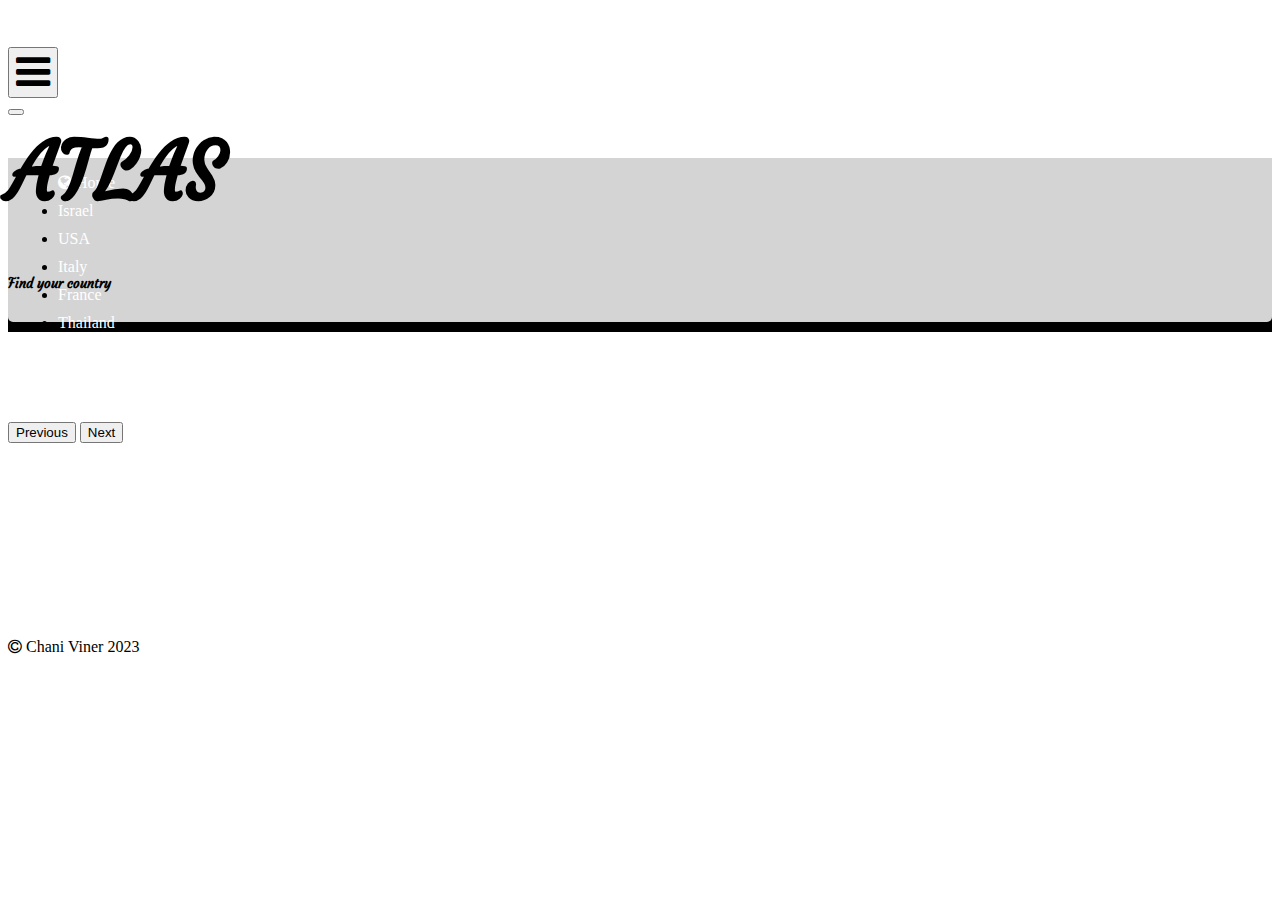
<file: index.html>
<!DOCTYPE html>
<html lang="en">

<head>
    <meta charset="UTF-8">
    <meta name="viewport" content="width=device-width, initial-scale=1.0">
    <title>Atlas</title>
    <!-- bootstrap -->
    <link href="https://cdn.jsdelivr.net/npm/bootstrap@5.3.2/dist/css/bootstrap.min.css" rel="stylesheet"
        integrity="sha384-T3c6CoIi6uLrA9TneNEoa7RxnatzjcDSCmG1MXxSR1GAsXEV/Dwwykc2MPK8M2HN" crossorigin="anonymous">
    <script src="https://cdn.jsdelivr.net/npm/bootstrap@5.3.2/dist/js/bootstrap.bundle.min.js"
        integrity="sha384-C6RzsynM9kWDrMNeT87bh95OGNyZPhcTNXj1NW7RuBCsyN/o0jlpcV8Qyq46cDfL" crossorigin="anonymous"
        defer></script>
    <!-- styles -->
    <link rel="stylesheet" href="style.css">
    <link rel="stylesheet" href="index_style.css">
    <!-- scripts -->
    <script type="module" src="main.js" defer></script>
    <!-- google fonts -->
    <link rel="preconnect" href="https://fonts.googleapis.com">
    <link rel="preconnect" href="https://fonts.gstatic.com" crossorigin>
    <link href="https://fonts.googleapis.com/css2?family=Courgette&display=swap" rel="stylesheet">
    <!-- awesome icons -->
    <link rel="stylesheet" href="https://cdnjs.cloudflare.com/ajax/libs/font-awesome/4.7.0/css/font-awesome.min.css"
        &gt>
</head>

<body>
    <header class="container-fluid d-flex align-items-center bg-black">
        <nav class="container d-lg-flex justify-content-between align-items-center">
            <div class="d-none links d-lg-flex">
                <a href="index.html"><i class="fa fa-globe" aria-hidden="true"></i> Home</a>
                <a href="display_country.html" class="israel_btn">Israel</a>
                <a href="display_country.html" class="usa_btn">USA</a>
                <a href="display_country.html" class="italy_btn">Italy</a>
                <a href="display_country.html" class="france_btn">France</a>
                <a href="display_country.html" class="thailand_btn">Thailand</a>
            </div>

            <div class="search_box border border-white d-flex justify-content-between">
                <input type="text" type="search" class="searchInput form-control bg-black text-white"
                    placeholder="Search..." />
                <a class="search_btn d-flex align-items-center justify-content-center" href="display_country.html"><i
                        class="fa fa-search" aria-hidden="true"></i></a>
            </div>
        </nav>

        <!-- nav mobile -->
        <div class="container-fluid d-flex justify-content-end mt-2 d-lg-none">
            <button class="btn-nav-bar navbar-toggler  text-white" type="button" data-bs-toggle="offcanvas"
                data-bs-target="#offcanvasNavbar" aria-controls="offcanvasNavbar" aria-label="Toggle navigation">
                <span class="navbar-toggler-icon"></span>
                <i class="fa fa-bars" aria-hidden="true"></i>
            </button>
            <div class="offcanvas offcanvas-end" tabindex="-1" id="offcanvasNavbar"
                aria-labelledby="offcanvasNavbarLabel">
                <div class="offcanvas-header">
                    <button class="btn-close" type="button" data-bs-dismiss="offcanvas" aria-label="Close"></button>
                </div>
                <div class="offcanvas-body">
                    <ul class="navbar-nav justify-content-end flex-grow-1 pe-3">
                        <li class="nav-item">
                            <a href="index.html"><i class="fa fa-globe" aria-hidden="true"></i> Home</a>
                        </li>

                        <li class="nav-item">
                            <a href="display_country.html" class="israel_btn">Israel</a>
                        </li>

                        <li class="nav-item">
                            <a href="display_country.html" class="usa_btn">USA</a>
                        </li>

                        <li class="nav-item">
                            <a href="display_country.html" class="italy_btn">Italy</a>
                        </li>

                        <li class="nav-item">
                            <a href="display_country.html" class="france_btn">France</a>
                        </li>

                        <li class="nav-item">
                            <a href="display_country.html" class="thailand_btn">Thailand</a>
                        </li>
                    </ul>
                </div>
            </div>
        </div>
        <!-- end -->
    </header>

    <div class="container-fluid strip">
        <div class="container d-flex align-items-center text-center justify-content-between">
            <div class="strip_box col-12 col-sm-6 col-lg-4">
                <h1 class="atalas_font pt-5">ATLAS</h1>
                <h5 class="atalas_font">Find your country</h5>
            </div>
        </div>
    </div>

    <main class="container-fluid">
            <!-- carusel -->
            <div id="carouselExample" class="carousel carousel-dark slide">
                <div class="carousel-inner" id="carousel_holder">
                </div>
                <button class="carousel-control-prev" type="button" data-bs-target="#carouselExample" data-bs-slide="prev">
                  <span class="carousel-control-prev-icon" aria-hidden="true"></span>
                  <span class="visually-hidden">Previous</span>
                </button>
                <button class="carousel-control-next" type="button" data-bs-target="#carouselExample" data-bs-slide="next">
                  <span class="carousel-control-next-icon" aria-hidden="true"></span>
                  <span class="visually-hidden">Next</span>
                </button>
              </div>
            <!-- end carusel -->
    </main>

    <footer class="container-fluid bg-black">
        <section class="container d-flex flex-column justify-content-center text-center">
            <p class="text-white"><i class="fa fa-copyright" aria-hidden="true"></i> Chani Viner 2023</p>
            <div class="icons">
                <a href="https://www.linkedin.com/in/chani-viner-27a49a21a/" target="_blank"><i
                        class="fa fa-linkedin-square" aria-hidden="true"></i></a>
                <a href="#" target="_blank"><i class="fa fa-github-square" aria-hidden="true"></i></a>
                <a href="#" target="_blank"><i class="fa fa-instagram" aria-hidden="true"></i></a>
            </div>
        </section>
    </footer>
</body>

</html>
</file>
<file: style.css>
header {
    height: 60px;
}

.links a {
    text-decoration: none;
    color: white;
    padding-left: 32px;
    font-size: large;
}

nav a:hover {
    transform: scale(1.2, 1.2);
}

.search_box {
    border-radius: 5px;
}

.searchInput {
    width: 80%;
    border: none;
}

.searchInput::placeholder {
    color: white;
}

.search_btn {
    color: white;
    width: 20%;
    text-decoration: none;
}

.atalas_font {
    font-family: 'Courgette', cursive;
}

/* nav mobile */

.offcanvas {
    background: black;
}

.nav-item {
    margin: 10px;
}

.nav-item a {
    text-decoration: none;
    color: white;
}

.nav-item a:hover {
    font-weight: bold;
}

.btn-nav-bar {
    font-size: 40px;
}

.offcanvas-header {
    background: white;
    height: 60px;
}

/* footer */

footer .container{
    min-height: 100px;
    /* background: black; */
    /* border-top: 1px solid black; */
}

footer .icons a{
    text-decoration: none;
    color: white;
    font-size: large;
    padding: 8px;
}
</file>
<file: index_style.css>
.strip {
    height: 300px;
    background-image: url("https://cdn.pixabay.com/photo/2018/05/08/13/56/globe-3383088_1280.jpg");
    background-size: cover;
    background-position: center;
    /* background-attachment: fixed; */
}

.strip .container {
    height: inherit;
}

.strip_box {
    height: 200px;
    /* width: 40%; */
    background: rgba(255, 255, 255, 0.831);
    border-radius: 5px;
}

h1 {
    font-size: 500%;
 }

main {
    min-height: 200px;
    
}

#countries_holder {
    min-height: inherit;
}

.country_card {
    text-decoration: none;
    height: 200px;
    border-radius: 5px;
    border: 1px solid black;
}

.country_card:hover {
    border: 2px solid black;
}
</file>
